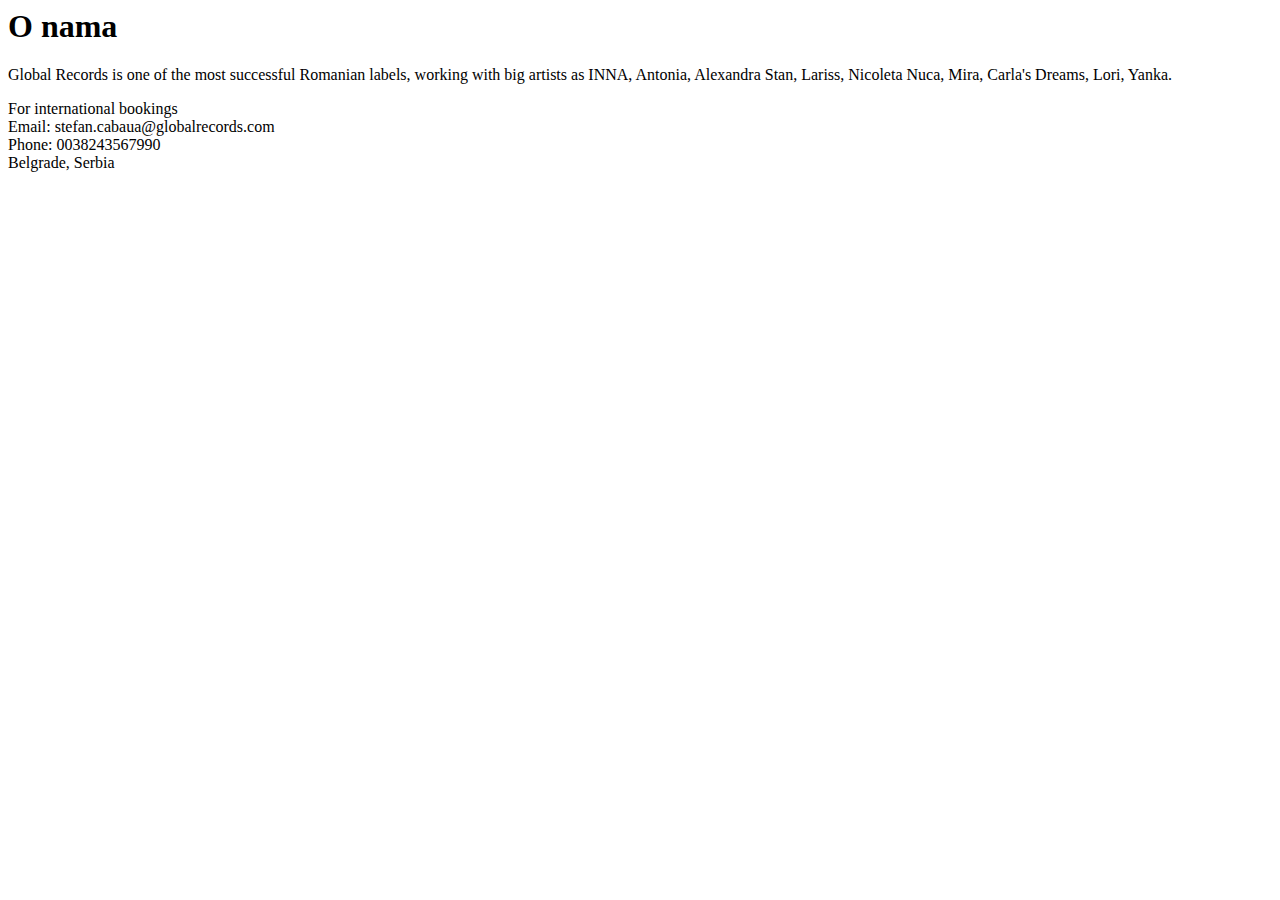
<file: src/app/aboutus/aboutus.html>
<html>
<body>
<div class="container">
  <div class="row">
  <div class="col-lg-12">
  <h1>O nama</h1>
<p>
Global Records is one of the most successful Romanian labels, working with big artists as INNA, Antonia, Alexandra Stan, Lariss, Nicoleta Nuca, Mira, Carla's Dreams, Lori, Yanka.
</p>
<p>For international bookings<br>
Email: stefan.cabaua@globalrecords.com<br>
Phone: 0038243567990<br>
Belgrade, Serbia
</p>
</div>
</div>
</div>
</body>
</html>
</file>
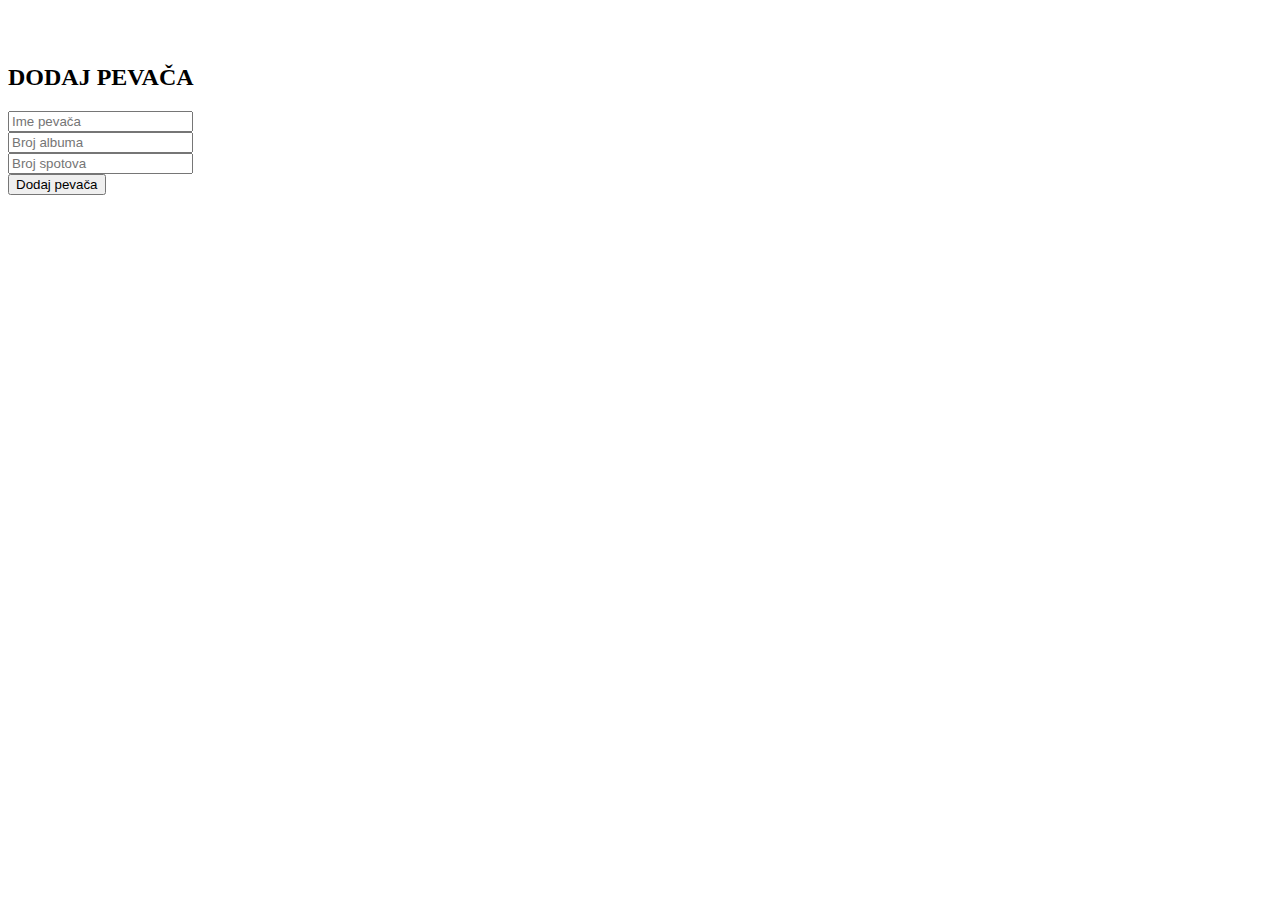
<file: src/app/dodajpevaca/dodajpevaca.html>
<html>
<body>
  <br>
  <br>
      <div class="container">
      <div class="row">
      <div class="col-md-6 col-md-offset-3">
        <div class="panel panel-login">
          <div class="panel-body">
            <div class="row">
              <div class="col-lg-12">
<form id="register-form" role="form" [formGroup]="addPevacForm" style="display: block;">
<h2>DODAJ PEVAČA</h2>
<div class="form-group">
<input type="text" class="form-control" formControlName='ime' placeholder="Ime pevača">
</div>
<div class="form-group">
  <input type="text" class="form-control" formControlName='brojAlbuma' placeholder="Broj albuma">
</div>
<div class="form-group">
  <input type="text" class="form-control" formControlName='brojSpotova' placeholder="Broj spotova">
</div>
<div class="col-xs-6 form-group pull-right">
<button (click)="onAddPevac()" class="form-control btn btn-login">Dodaj pevača</button>
</div>
</form>
</div>
</div>
</div>
</div>
</div>
</div>
</div>
</body>
</html>
</file>
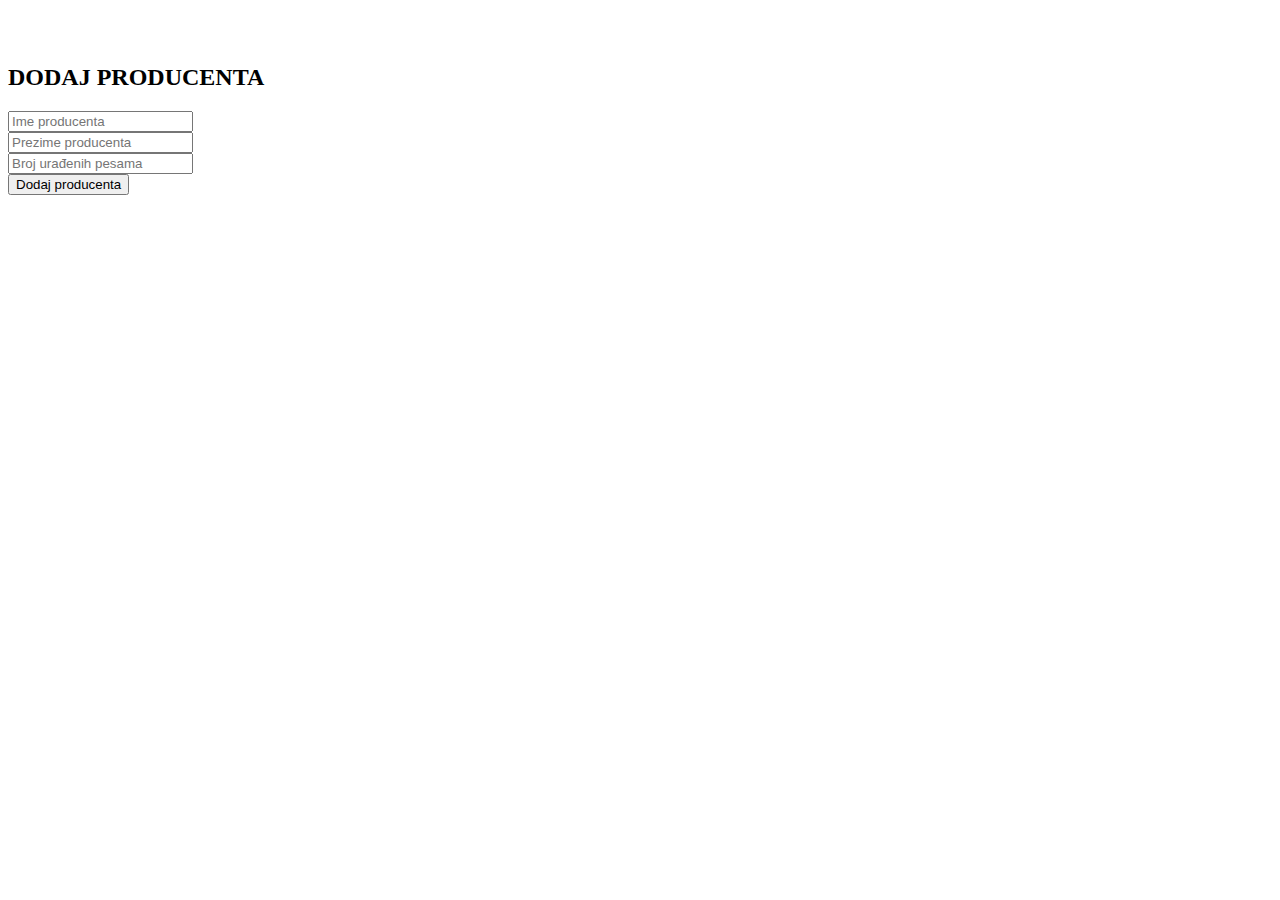
<file: src/app/dodajproducenta/dodajproducenta.html>
<html>
<body>
  <br>
  <br>
      <div class="container">
      <div class="row">
      <div class="col-md-6 col-md-offset-3">
        <div class="panel panel-login">
          <div class="panel-body">
            <div class="row">
              <div class="col-lg-12">
<form id="register-form" role="form" [formGroup]="addProducentForm" style="display: block;">
<h2>DODAJ PRODUCENTA</h2>
<div class="form-group">
<input type="text" class="form-control" formControlName='ime' placeholder="Ime producenta">
</div>
<div class="form-group">
  <input type="text" class="form-control" formControlName='prezime' placeholder="Prezime producenta">
</div>
<div class="form-group">
  <input type="text" class="form-control" formControlName='brojPesama' placeholder="Broj urađenih pesama">
</div>
<div class="col-xs-6 form-group pull-right">
<button (click)="onAddProducent()" class="form-control btn btn-login">Dodaj producenta</button>
</div>
</form>
</div>
</div>
</div>
</div>
</div>
</div>
</div>
</body>
</html>
</file>
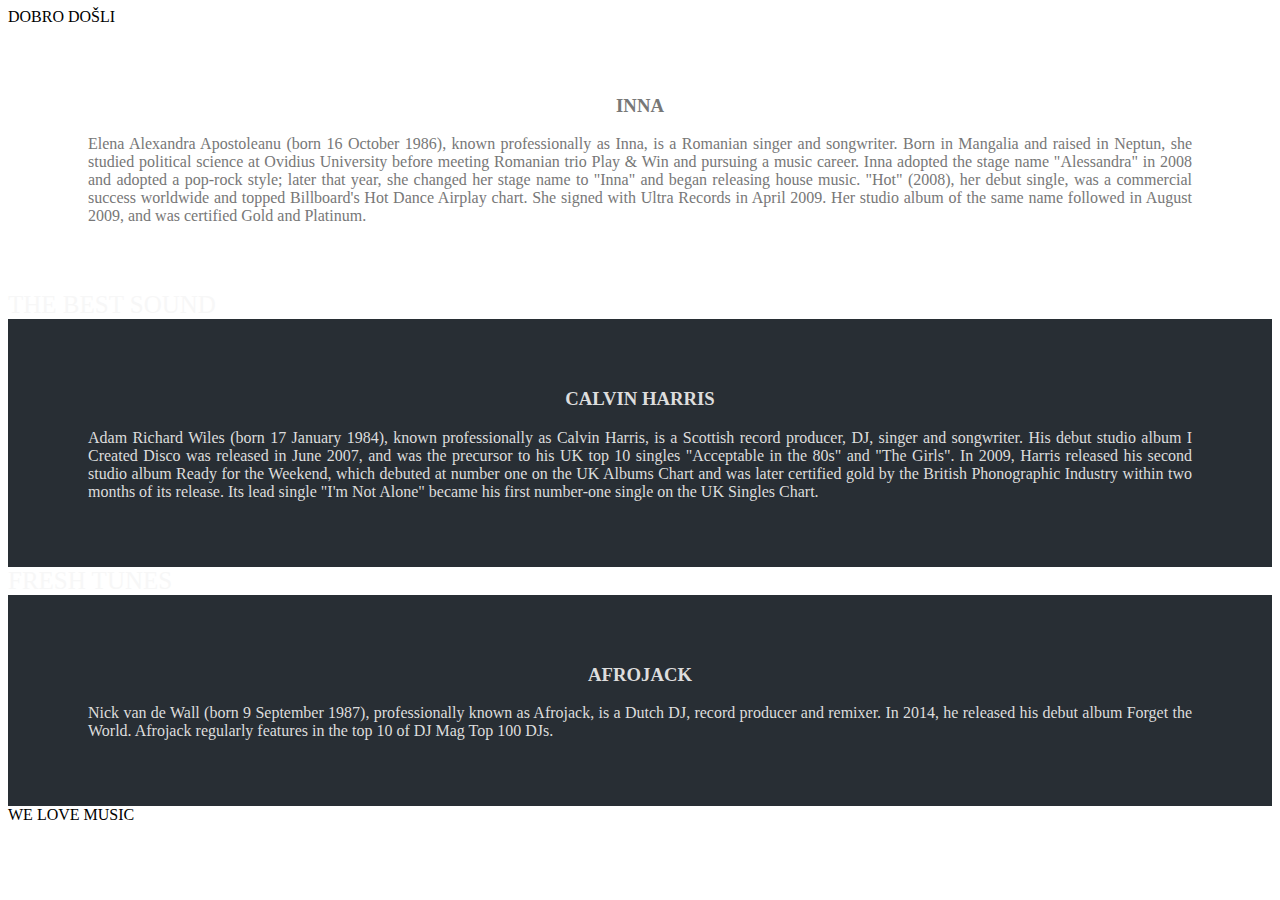
<file: src/app/home/home.html>
<!DOCTYPE html>
<html>
<body>

<div class="bgimg-1">
  <div class="caption">
    <span class="border">DOBRO DOŠLI</span>
  </div>
</div>

<div style="color: #777;background-color:white;text-align:center;padding:50px 80px;text-align: justify;">
  <h3 style="text-align:center;">INNA</h3>
  <p>Elena Alexandra Apostoleanu (born 16 October 1986), known professionally as Inna, is a Romanian singer and songwriter. Born in Mangalia and raised in Neptun, she studied political science at Ovidius University before meeting Romanian trio Play & Win and pursuing a music career. Inna adopted the stage name "Alessandra" in 2008 and adopted a pop-rock style; later that year, she changed her stage name to "Inna" and began releasing house music. "Hot" (2008), her debut single, was a commercial success worldwide and topped Billboard's Hot Dance Airplay chart. She signed with Ultra Records in April 2009. Her studio album of the same name followed in August 2009, and was certified Gold and Platinum.</p>
</div>

<div class="bgimg-2">
  <div class="caption">
    <span class="border" style="background-color:transparent;font-size:25px;color: #f7f7f7;">THE BEST SOUND</span>
  </div>
</div>

<div style="position:relative;">
  <div style="color:#ddd;background-color:#282E34;text-align:center;padding:50px 80px;text-align: justify;">
    <h3 style="text-align:center;" color="white">CALVIN HARRIS</h3>
    <p>Adam Richard Wiles (born 17 January 1984), known professionally as Calvin Harris, is a Scottish record producer, DJ, singer and songwriter. His debut studio album I Created Disco was released in June 2007, and was the precursor to his UK top 10 singles "Acceptable in the 80s" and "The Girls". In 2009, Harris released his second studio album Ready for the Weekend, which debuted at number one on the UK Albums Chart and was later certified gold by the British Phonographic Industry within two months of its release. Its lead single "I'm Not Alone" became his first number-one single on the UK Singles Chart.</p>
  </div>
</div>

<div class="bgimg-3">
  <div class="caption">
    <span class="border" style="background-color:transparent;font-size:25px;color: #f7f7f7;">FRESH TUNES</span>
  </div>
</div>

<div style="position:relative;">
  <div style="color:#ddd;background-color:#282E34;text-align:center;padding:50px 80px;text-align: justify;">
    <h3 style="text-align:center;" color="white">AFROJACK</h3>
    <p>Nick van de Wall (born 9 September 1987), professionally known as Afrojack, is a Dutch DJ, record producer and remixer. In 2014, he released his debut album Forget the World. Afrojack regularly features in the top 10 of DJ Mag Top 100 DJs.</p>
  </div>
</div>

<div class="bgimg-1">
  <div class="caption">
    <span class="border">WE LOVE MUSIC</span>
  </div>
</div>

</body>
</html>
</file>
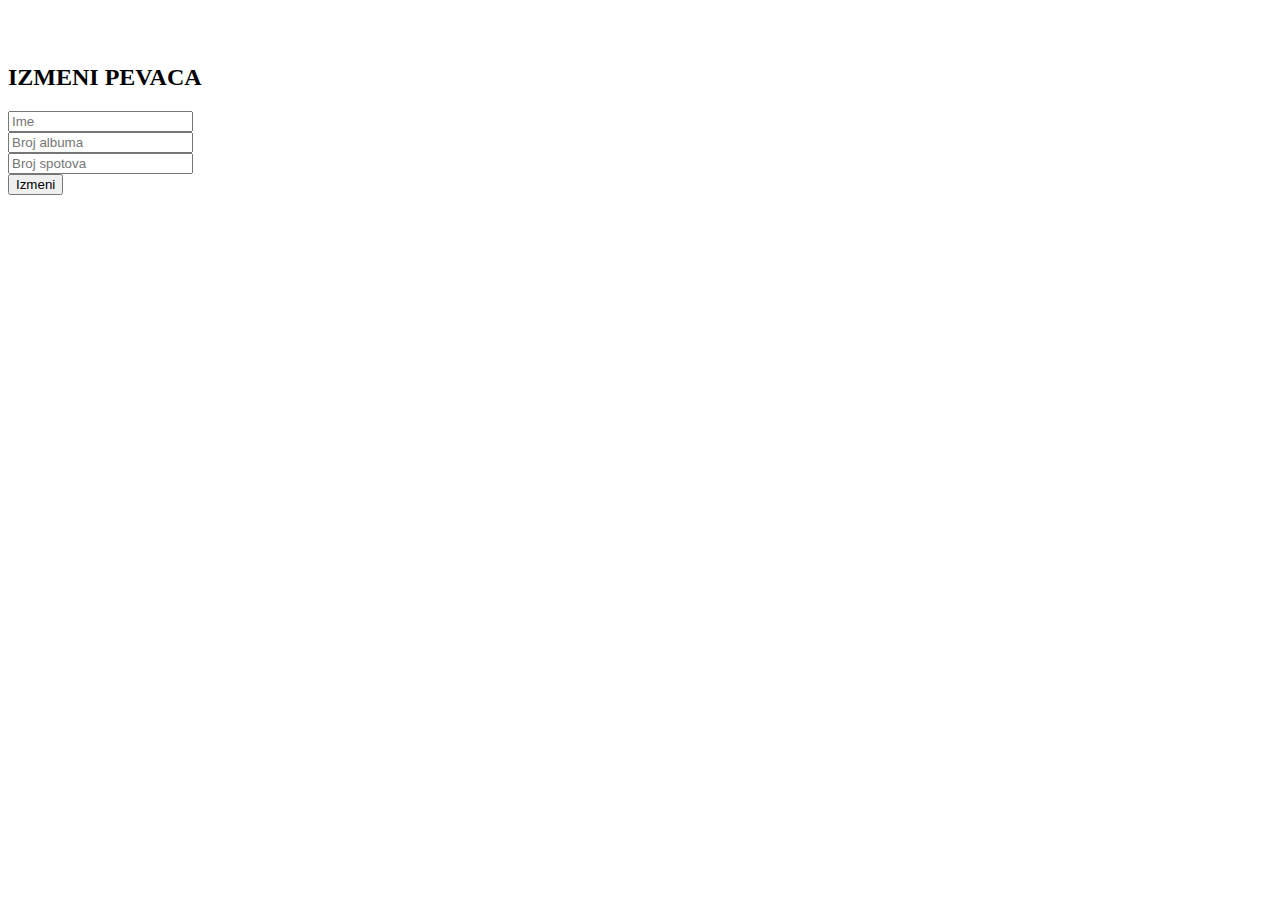
<file: src/app/izmenipevaca/izmenipevaca.html>
<html>
<body>
  <br>
  <br>
      <div class="container">
      <div class="row">
      <div class="col-md-6 col-md-offset-3">
        <div class="panel panel-login">
          <div class="panel-body">
            <div class="row">
              <div class="col-lg-12">
    <form  role="search">
      <h2>IZMENI PEVACA</h2>
      <div class="form-group">
        <div class="form-group">
      <input type="text" class="form-control" placeholder="Ime" name="ime" [(ngModel)]="ime">
      </div>
        <div class="form-group">
        <input type="text" class="form-control" placeholder="Broj albuma" name="brojAlbuma" [(ngModel)]="brojAlbuma">
      </div>
      <div class="form-group">
        <input type="text" class="form-control" placeholder="Broj spotova" name="brojSpotova" [(ngModel)]="brojSpotova">
      </div>
      </div>
    <div class="col-xs-6 form-group pull-right">
    <button class="form-control btn btn-login" (click)="onEdit()">Izmeni</button>
  </div>
</form>
</div>
</div>
</div>
</div>
</div>
</div>
</div>
</body>
</html>
</file>
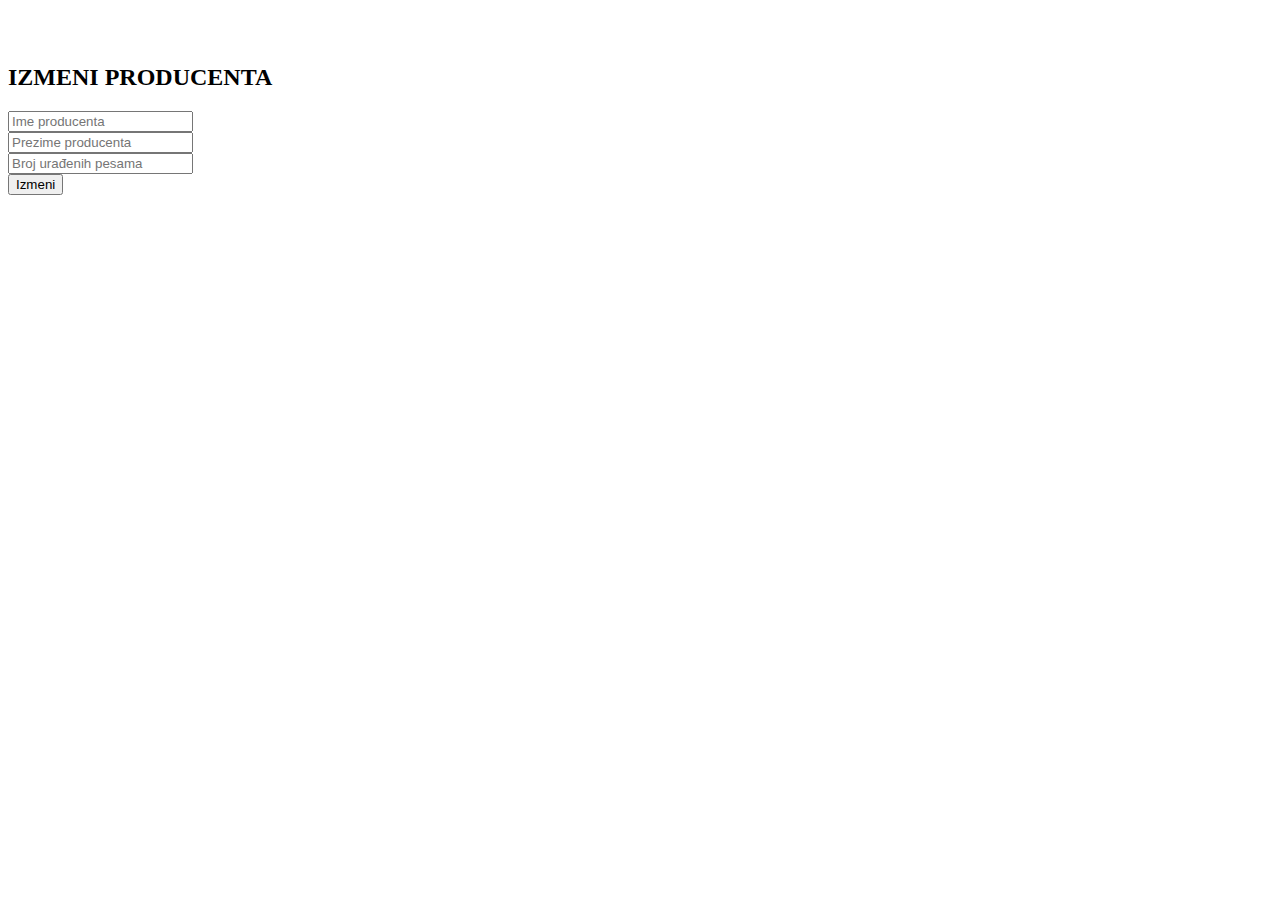
<file: src/app/izmeniproducenta/izmeniproducenta.html>
<html>
<body>
  <br>
  <br>
      <div class="container">
      <div class="row">
      <div class="col-md-6 col-md-offset-3">
        <div class="panel panel-login">
          <div class="panel-body">
            <div class="row">
              <div class="col-lg-12">
    <form  role="search">
      <h2>IZMENI PRODUCENTA</h2>
      <div class="form-group">
        <div class="form-group">
        <input type="text" class="form-control" placeholder="Ime producenta" name="ime" [(ngModel)]="ime">
      </div>
        <div class="form-group">
        <input type="text" class="form-control" placeholder="Prezime producenta" name="prezime" [(ngModel)]="prezime">
      </div>
      <div class="form-group">
        <input type="text" class="form-control" placeholder="Broj urađenih pesama" name="brojPesama" [(ngModel)]="brojPesama">
      </div>
      </div>
    <div class="col-xs-6 form-group pull-right">
    <button class="form-control btn btn-login" (click)="onEdit()">Izmeni</button>
  </div>
</form>
</div>
</div>
</div>
</div>
</div>
</div>
</div>
</body>
</html>
</file>
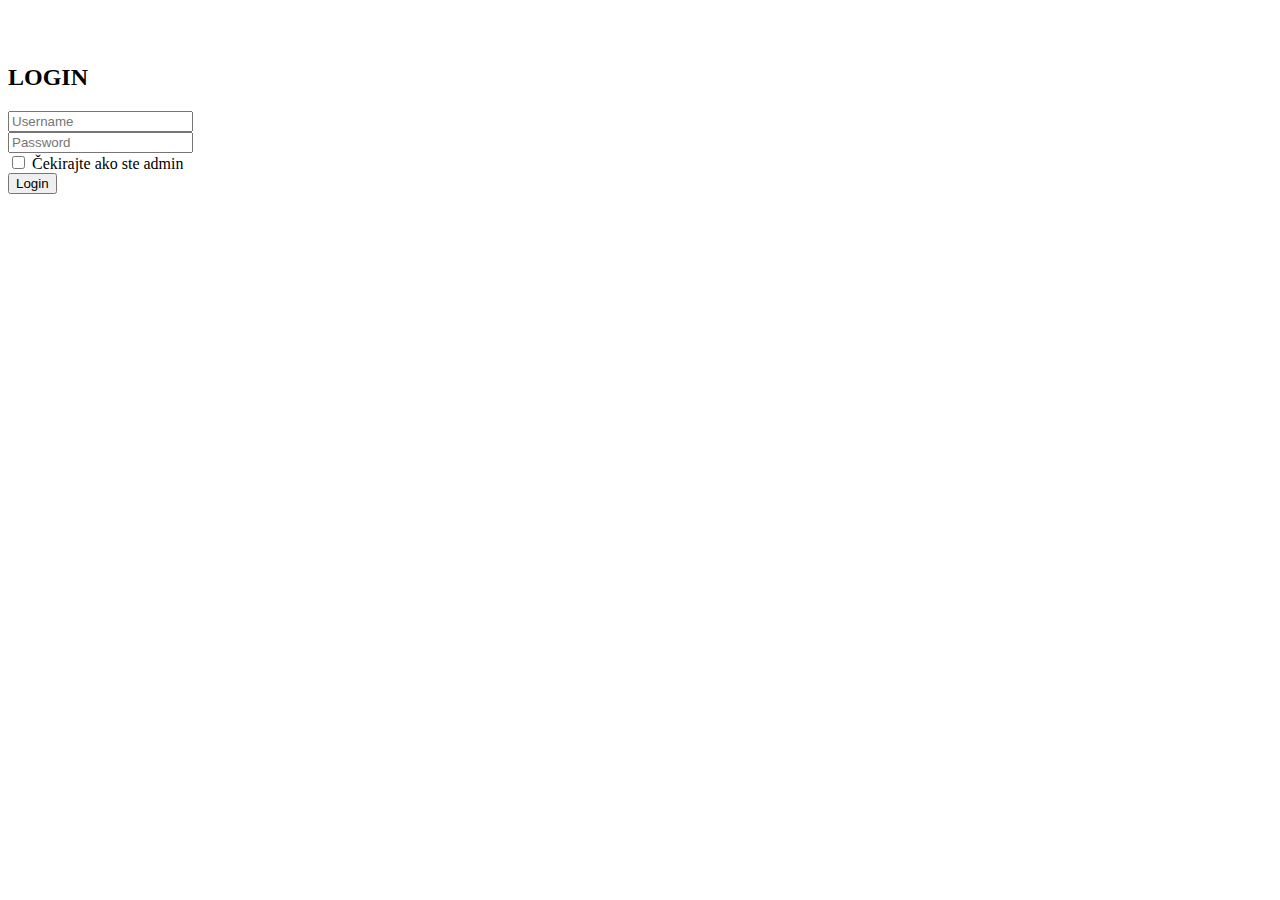
<file: src/app/login/login.html>
<body>
  <br>
  <br>
<div class="container">
<div class="row">
<div class="col-md-6 col-md-offset-3">
  <div class="panel panel-login">
    <div class="panel-body">
      <div class="row">
        <div class="col-lg-12">
<form id="login-form" role="form" [formGroup]="loginForm" style="display: block;">
<h2>LOGIN</h2>
  <div class="alert alert-danger" style="display: none;">
  </div>
  <div class="form-group">
    <input type="text" name="username" id="username" tabindex="1" class="form-control" formControlName='username' placeholder="Username">
  </div>
  <div class="form-group">
    <input type="password" name="password" id="password" tabindex="1" class="form-control" formControlName='password' placeholder="Password">
  </div>

  <div class="form-group">
      <input id="checkboxOneInput"  type="checkbox" formControlName='checkbox' name="">
      <label for="checkboxOneInput">Čekirajte ako ste admin</label>
</div>
  <div class="col-xs-6 form-group pull-right">
  <button (click)="onLogin()" class="form-control btn btn-default btn-login">Login</button>
</div>
</form>
</div>
</div>
</div>
</div>
</div>
</div>
</div>
</body>
</file>
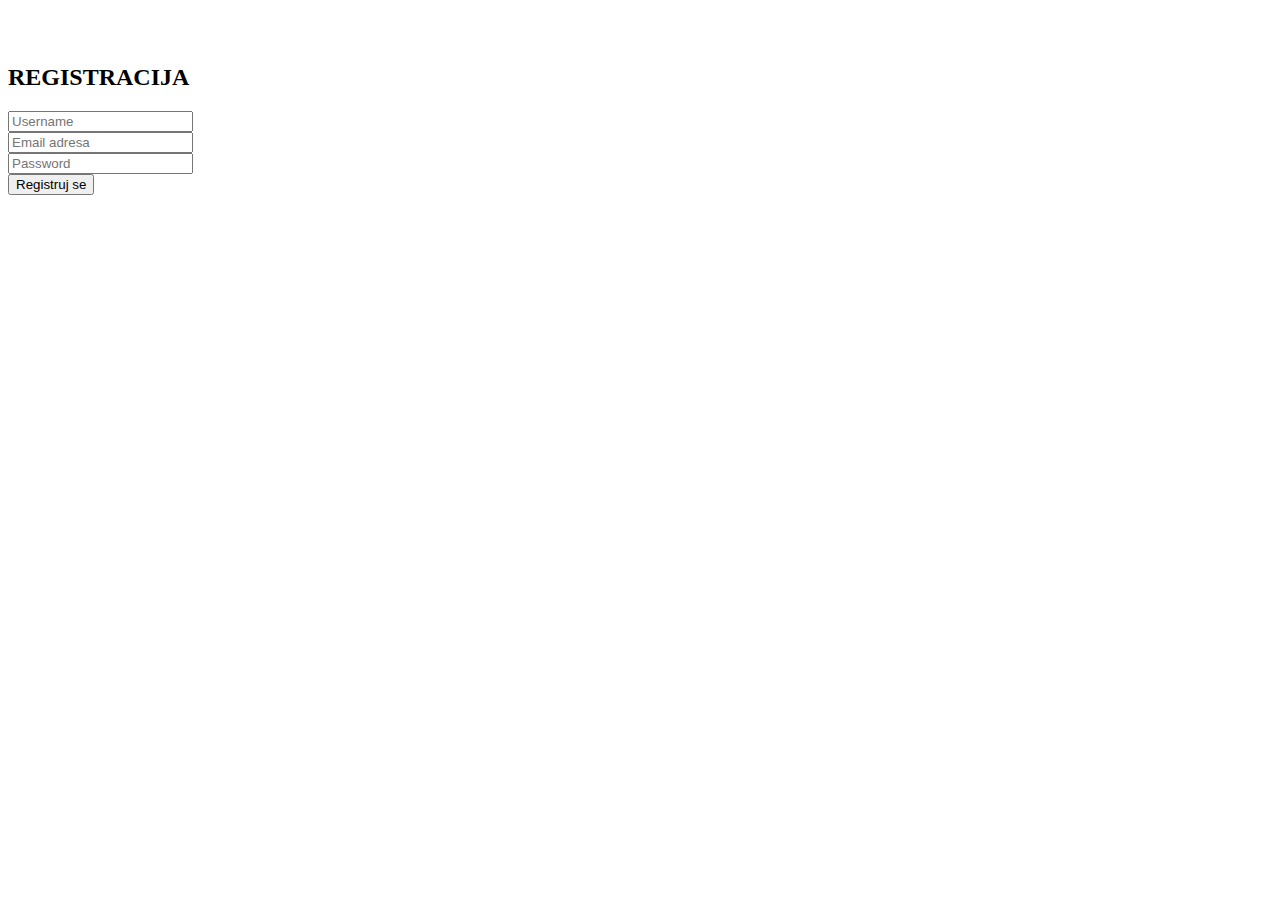
<file: src/app/register/register.html>
<body>
  <br>
  <br>
      <div class="container">
      <div class="row">
      <div class="col-md-6 col-md-offset-3">
        <div class="panel panel-login">
          <div class="panel-body">
            <div class="row">
              <div class="col-lg-12">
<form id="register-form" role="form" [formGroup]="registerForm" style="display: block;">
<h2>REGISTRACIJA</h2>
<div class="alert alert-danger" style="display: none;">
</div>
  <div class="form-group">
    <input type="text" class="form-control" formControlName='username' placeholder="Username" required>
  </div>
  <div class="form-group">
    <input type="email" class="form-control" formControlName='email' placeholder="Email adresa">
  </div>
  <div class="form-group">
    <input type="password" class="form-control" formControlName='password' placeholder="Password">
  </div>
<div class="col-xs-6 form-group pull-right">
  <button (click)="onRegister()" class="form-control btn btn-default btn-register">Registruj se</button>
</div>
</form>
</div>
</div>
</div>
</div>
</div>
</div>
</div>
</body>
</file>
